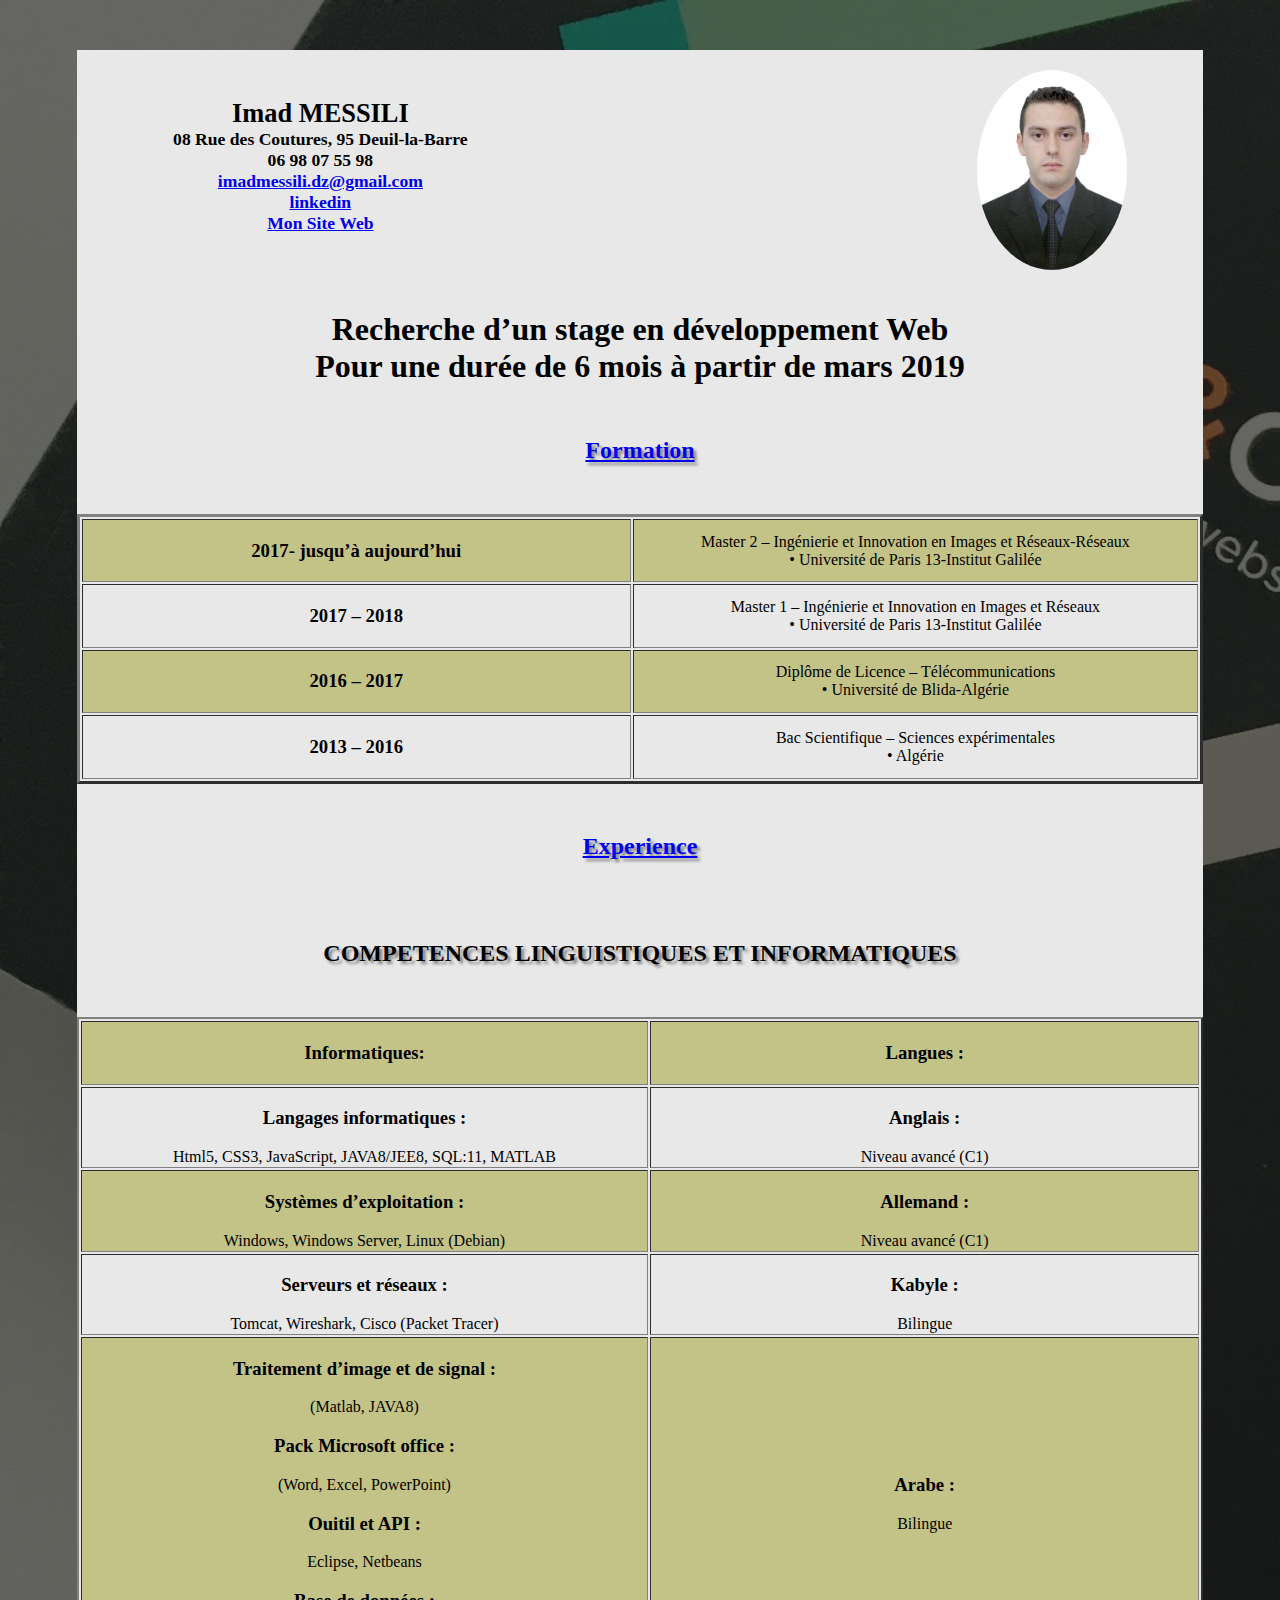
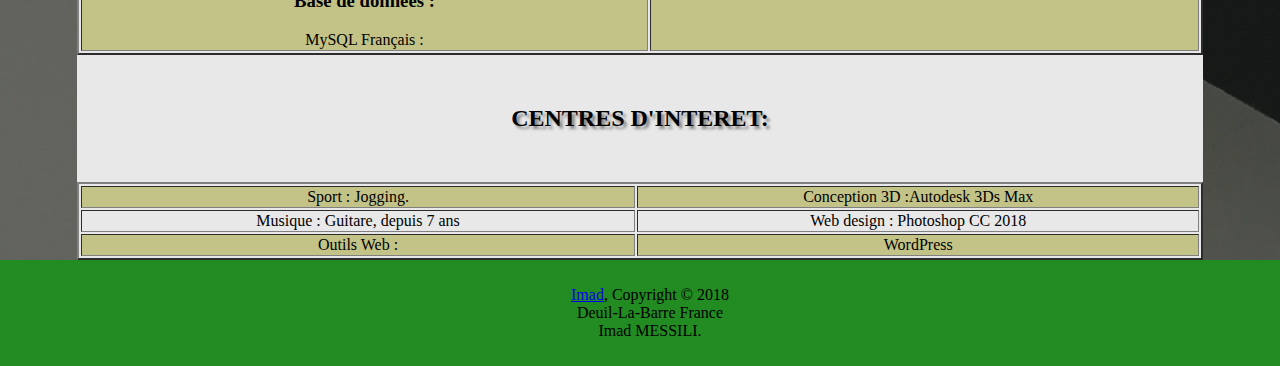
<file: index.html>
<!DOCTYPE html>
<html lang="fr">
    <head>
        <meta charset="utf-8">
        <meta name="viewport" content="width=device-width"> 
        <meta name="description" content="Im.web Web Development">
        <meta name="keywords" content="web development, développement web, web design, Im.Web, Imad MESSILI, imad, messili, imad messili">
        <meta name="authaur" content="Imad MESSILI">
        <link rel="stylesheet" type="text/css" href="./css/style.css">
        <title>CV Imad MESSILI</title>
        <link rel="icon" type="image/png" href="./images/info.png">

    </head>
    <header>
<div class="cont">
        <div>
            <ul>
                <li id="name">Imad MESSILI</li>
                <li>08 Rue des Coutures, 95 Deuil-la-Barre</li>
                <li>06 98 07 55 98</li>
                <li><a href="imadmessili.dz@gmail.com">imadmessili.dz@gmail.com</li>
                <li><a href="https:/www.linkedin.com/in/imad-messili">linkedin</a></li>
                <li><a href="http:/www.imadinfo.tk">Mon Site Web</a></li>

            </ul>
        </div>
        <div>
            <a href="./images/pic1.jpg"><img src="./images/pic1.jpg"></a>
        </div>
    </header>

<body>
<div class="container">
     
                    <h1>Recherche d’un stage en développement Web<br>
                      Pour une durée de 6 mois à partir de mars 2019 
                    </h1>

    
    <div>
            <h2><a href="./html/formation.html">Formation</a></h2>
            <table border= 3>
                <tr class="imp">
                    <td><h3>2017- jusqu’à aujourd’hui</h3></td>
                    <td>Master 2 – Ingénierie et Innovation en Images et Réseaux-Réseaux<br>
                        •   Université de Paris 13-Institut Galilée</td>
                </tr> 
                 <tr>
                    <td><h3>2017 – 2018</h3></td>
                    <td>Master 1 – Ingénierie et Innovation en Images et Réseaux<br>
                        •   Université de Paris 13-Institut Galilée</td>
                </tr>
                <tr class="imp">
                    <td><h3>2016 – 2017</h3></td>
                    <td>Diplôme de Licence – Télécommunications<br>
                        •   Université de Blida-Algérie</td>
                </tr>
                 <tr>
                    <td><h3>2013 – 2016</h3></td>
                    <td>Bac Scientifique – Sciences expérimentales<br>
                        •  Algérie</td>
                </tr>
        
            </table>
                     
        </div>        
    
    <div>
        <h2><a href="./html/experiences.html">Experience</a></h2>
        <h2>
            COMPETENCES LINGUISTIQUES ET INFORMATIQUES 
        </h2>
    </div>     

    <div>

        <table border= 2>
            <tr class="imp">
                <td><h3>Informatiques:</h3></td>
                <td><h3>Langues :</h3></td>
            </tr>  
            <tr>
                <td><h3>Langages informatiques :</h3> Html5, CSS3, JavaScript, JAVA8/JEE8,
                                          SQL:11, MATLAB</td>
                <td><h3>Anglais : </h3>Niveau avancé (C1)</td>
            </tr>  
            <tr class="imp">
                <td><h3>Systèmes d’exploitation :</h3> Windows, Windows Server, Linux (Debian)</td>
                <td><h3>Allemand :</h3> Niveau avancé (C1)</td>
            </tr> 
            <tr>
                <td><h3>Serveurs et réseaux :</h3> Tomcat, Wireshark, Cisco (Packet Tracer)</td>
                <td><h3>Kabyle :</h3> Bilingue</td>
            </tr> 
            <tr class="imp">
                <td><h3>Traitement d’image et de signal :</h3> (Matlab, JAVA8)<br>
                <h3>Pack Microsoft office : </h3>(Word, Excel, PowerPoint)<br>
                <h3>Ouitil et API :</h3> Eclipse, Netbeans<br>
                <h3>Base de données : </h3>MySQL Français :</td>
                <td><h3>Arabe :</h3> Bilingue</td>
            </tr> 
        </table>                                                                          

    </div>             
              
              <h2>CENTRES D'INTERET:</h2>
        <table border= 2>
            <tr class="imp">
                <td>Sport : Jogging.</td>
                <td>Conception 3D :Autodesk 3Ds Max</td>
            </tr>  
            <tr>
                <td>Musique : Guitare, depuis 7 ans</td>
                <td>Web design : Photoshop CC 2018</td>
            </tr>  
            <tr class="imp">
                <td>Outils Web :</td>
                <td>WordPress</td>
            </tr> 


        </table>                                                                          

    </div>             
 </div>
</div>

</body>

<footer>
            <p>
                <a href="index.html"> Imad</a>, Copyright &copy; 2018<br>
                Deuil-La-Barre France <br>
                Imad MESSILI.
            </p>
</footer>
</html>
</file>
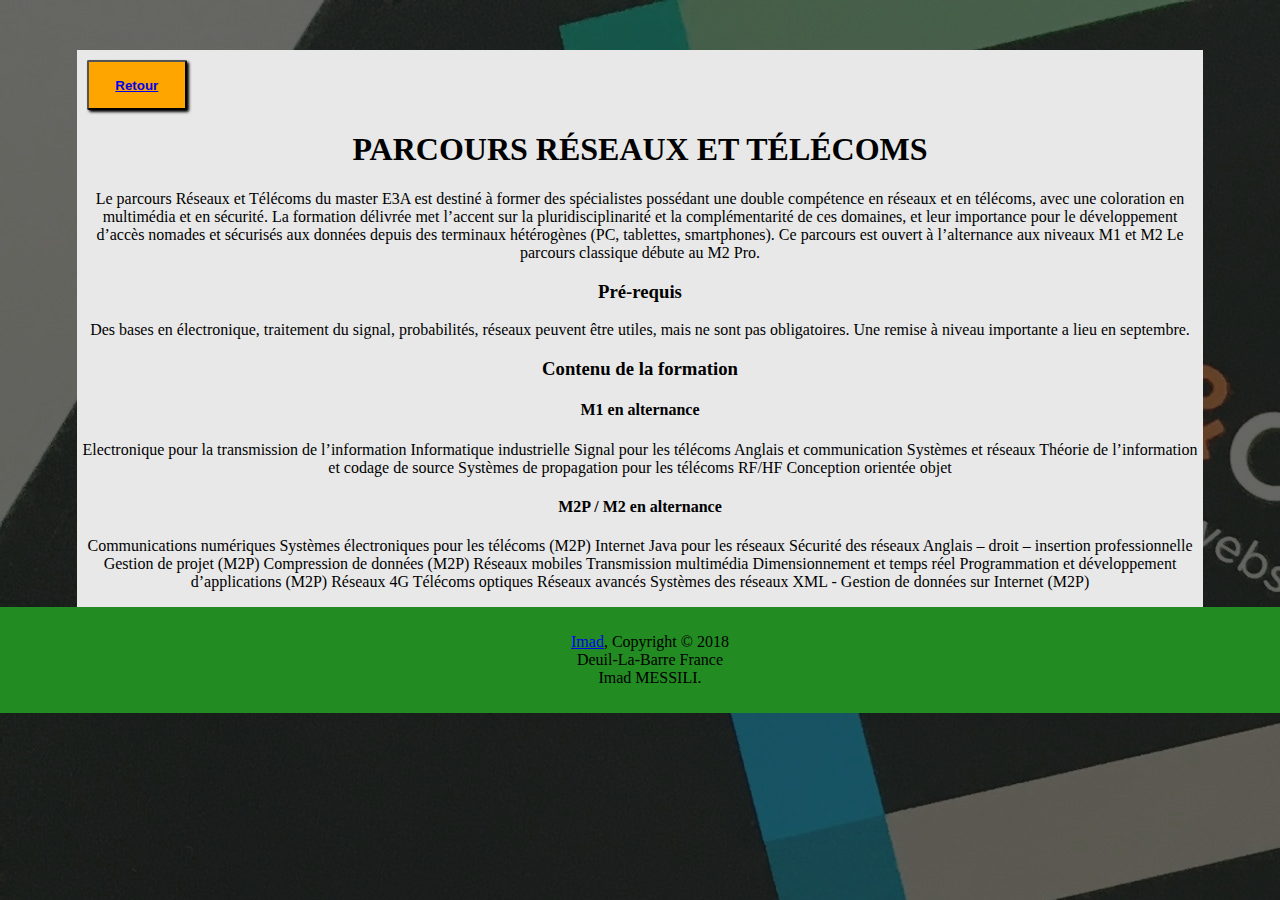
<file: html/experiences.html>
<!DOCTYPE html>
<html>
<head>
	    <meta charset="utf-8">
        <meta name="viewport" content="width=device-width"> 
        <meta name="description" content="Im.web Web Development">
        <meta name="keywords" content="web development, développement web, web design, Im.Web, Imad MESSILI, imad, messili, imad messili">
        <meta name="authaur" content="Imad MESSILI">
        <link rel="stylesheet" type="text/css" href="../css/style.css">
        <link rel="icon" type="../image/png" href="../images/info.png">

	<title>Formation</title>
</head>
<header>
	<form>
		<button type="button"><a href="../index.html">Retour</a></button>
	</form>
</header>
<body>
	<div class="container">
	<h1>PARCOURS RÉSEAUX ET TÉLÉCOMS</h1>
	<p>
		Le parcours Réseaux et Télécoms du master E3A est destiné à former des spécialistes possédant une double compétence en réseaux et en  télécoms, avec une coloration en multimédia et en sécurité. La formation délivrée met l’accent sur la pluridisciplinarité et la complémentarité de ces domaines, et leur importance pour le développement d’accès nomades et sécurisés aux données depuis des terminaux hétérogènes (PC, tablettes, smartphones). Ce parcours est ouvert à l’alternance aux niveaux M1 et M2 Le parcours classique débute au M2 Pro.
	</p>


	<h3>Pré-requis</h3>
	<p>
		Des bases en électronique, traitement du signal, probabilités, réseaux peuvent être utiles, mais ne sont pas obligatoires. Une remise à niveau importante a lieu en septembre.
	</p>
	<h3>Contenu de la formation</h3>
	<p>
		<h4>M1 en alternance</h4>

    Electronique pour la transmission de l’information
    Informatique industrielle
    Signal pour les télécoms
    Anglais et communication
    Systèmes et réseaux
    Théorie de l’information et codage de source
    Systèmes de propagation pour les télécoms RF/HF
    Conception orientée objet

<h4>M2P / M2 en alternance</h4>

    Communications numériques
    Systèmes électroniques pour les télécoms (M2P)
    Internet
    Java pour les réseaux
    Sécurité des réseaux
    Anglais – droit – insertion professionnelle
    Gestion de projet (M2P)
    Compression de données (M2P)
    Réseaux mobiles
    Transmission multimédia
    Dimensionnement et temps réel
    Programmation et développement d’applications (M2P)
    Réseaux 4G
    Télécoms optiques
    Réseaux avancés
    Systèmes des réseaux
    XML - Gestion de données sur Internet (M2P)
	</p>
</div>
</body>

<footer>
            <p>
                <a href="index.html"> Imad</a>, Copyright &copy; 2018<br>
                Deuil-La-Barre France <br>
                Imad MESSILI.
            </p>
</footer>
</html>
</file>
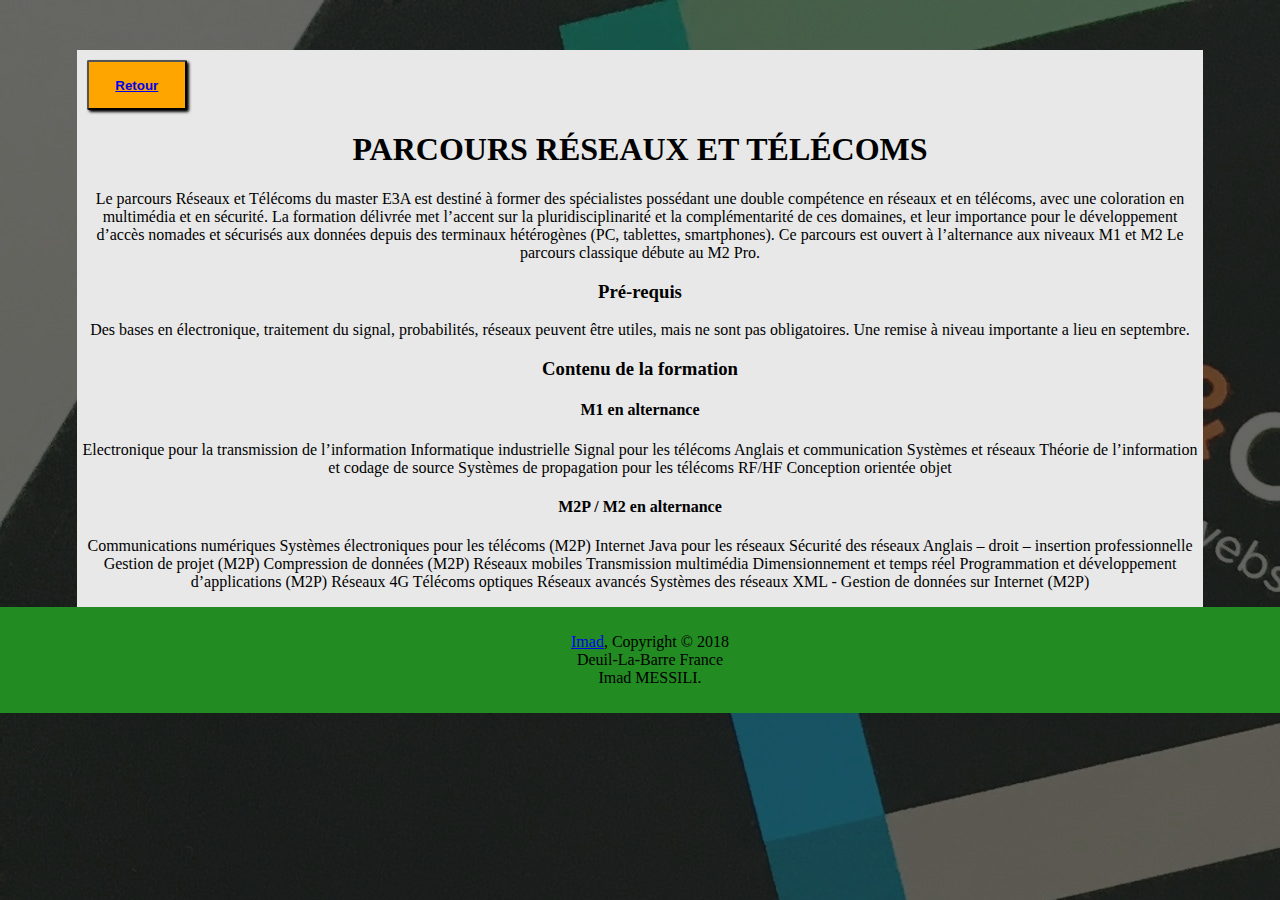
<file: html/formation.html>
<!DOCTYPE html>
<html>
<head>
	    <meta charset="utf-8">
        <meta name="viewport" content="width=device-width"> 
        <meta name="description" content="Im.web Web Development">
        <meta name="keywords" content="web development, développement web, web design, Im.Web, Imad MESSILI, imad, messili, imad messili">
        <meta name="authaur" content="Imad MESSILI">
        <link rel="stylesheet" type="text/css" href="../css/style.css">
        <link rel="icon" type="../image/png" href="../images/info.png">

	<title>Formation</title>
</head>
<header>
	<form>
		<button type="button"><a href="../index.html">Retour</a></button>
	</form>
</header>
<body>
	<div class="container">
	<h1>PARCOURS RÉSEAUX ET TÉLÉCOMS</h1>
	<p>
		Le parcours Réseaux et Télécoms du master E3A est destiné à former des spécialistes possédant une double compétence en réseaux et en  télécoms, avec une coloration en multimédia et en sécurité. La formation délivrée met l’accent sur la pluridisciplinarité et la complémentarité de ces domaines, et leur importance pour le développement d’accès nomades et sécurisés aux données depuis des terminaux hétérogènes (PC, tablettes, smartphones). Ce parcours est ouvert à l’alternance aux niveaux M1 et M2 Le parcours classique débute au M2 Pro.
	</p>


	<h3>Pré-requis</h3>
	<p>
		Des bases en électronique, traitement du signal, probabilités, réseaux peuvent être utiles, mais ne sont pas obligatoires. Une remise à niveau importante a lieu en septembre.
	</p>
	<h3>Contenu de la formation</h3>
	<p>
		<h4>M1 en alternance</h4>

    Electronique pour la transmission de l’information
    Informatique industrielle
    Signal pour les télécoms
    Anglais et communication
    Systèmes et réseaux
    Théorie de l’information et codage de source
    Systèmes de propagation pour les télécoms RF/HF
    Conception orientée objet

<h4>M2P / M2 en alternance</h4>

    Communications numériques
    Systèmes électroniques pour les télécoms (M2P)
    Internet
    Java pour les réseaux
    Sécurité des réseaux
    Anglais – droit – insertion professionnelle
    Gestion de projet (M2P)
    Compression de données (M2P)
    Réseaux mobiles
    Transmission multimédia
    Dimensionnement et temps réel
    Programmation et développement d’applications (M2P)
    Réseaux 4G
    Télécoms optiques
    Réseaux avancés
    Systèmes des réseaux
    XML - Gestion de données sur Internet (M2P)
	</p>
</div>
</body>
<footer>
            <p>
                <a href="index.html"> Imad</a>, Copyright &copy; 2018<br>
                Deuil-La-Barre France <br>
                Imad MESSILI.
            </p>
</footer>
</html>
</file>
<file: css/style.css>
/*****************************************************************************/

body{
	padding-top: 50px;
	margin: auto;
	background-image:linear-gradient(rgba(0,0,0,0.6),rgba(0,0,0,0.6)),url('../images/web.jpg');
}

header
{
	margin: auto;
	width:88%;
	background-color: #E8E8E8;

}
button
{
	width: 100px;
	height: 50px;
	font-weight: bold;
	margin-top: 10px;
	margin-left: 10px;
	box-shadow: 2px 2px 3px black;
	border-radius: 2px;
	background-color: orange;
}

button:hover
{
	transform: scale(1.1);
}
#name
{
	font-size: 1.5em;
}

header ul 
{
	float: left;
	list-style: none;
	font-weight: bold;
	font-size: 1.1em;
	padding-top: 30px;
}

header img
{	display: block;
	float: right;
	width: 150px;
	height: 200px;
	border-radius: 50%;
	padding:20px 20px 20px 20px;
}
header img:hover
{
	transform: scale(1.3);
}

a:hover
{

	color: orange;
}
table,
{
	border-collapse: collapse;
	width: 100vh;
}
td
{
	width: 100vh;
	text-align: center;
}
tr
{
	width: 100vh;
	text-align: center;
}
.imp
{
	background-color:  #c3c388
;
}
tr:hover
{
	background-color: #666633;
}

.cont
{
	width: 90%;
	overflow: hidden;
	margin:auto;
	text-align: center;
}
.container
{
	width: 88%;
	margin: auto;
	overflow: hidden;
	background-color: #E8E8E8;
	text-align: center;

}
h1 
{
	text-align: center;
	font-weight: 25px;
}
h2
{
	padding-top: 30px;
	padding-bottom: 30px;
	text-shadow: 3px 3px 3px grey;
}


footer
{
	padding: 10px;
	margin-top: 10px;
	text-align:center;
	background-color: forestgreen;
	width: 100%;
	margin:auto;
}




@media(max-width: 800px)
{
	header;
	.cont;
	.container;

	{
		float: none;
		text-align: center;
		width: 100%;
		height: 100%
	}
}
</file>
